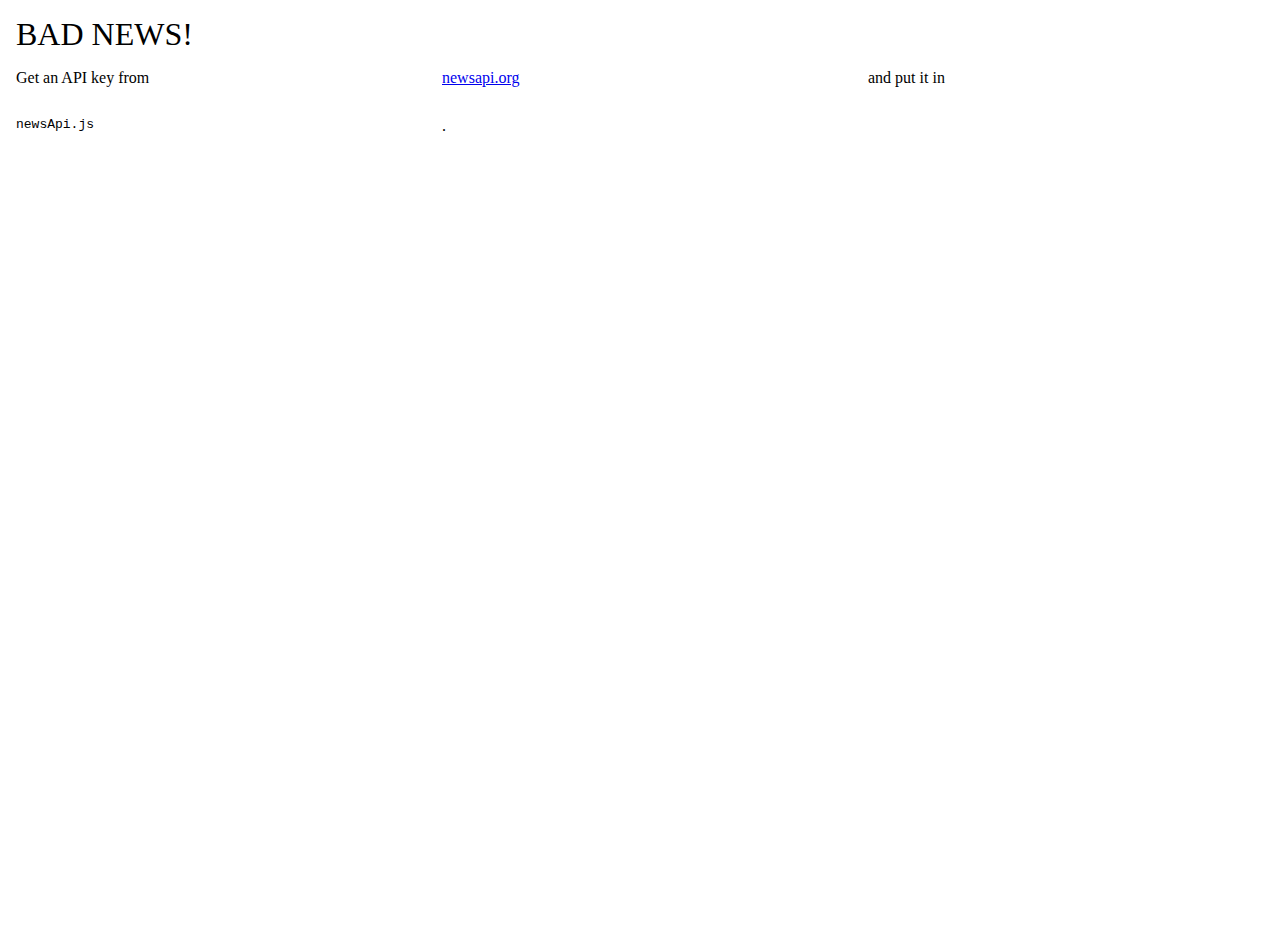
<file: bad-news-master/index.html>
<!DOCTYPE html>
<html lang="en">

<head>
    <meta charset="UTF-8">
    <meta name="viewport" content="width=device-width, initial-scale=1.0">
    <meta http-equiv="X-UA-Compatible" content="ie=edge">
    <link rel="stylesheet" href="./styles.css">
    <link rel="manifest" href="./manifest.webmanifest">
    <title>Bad News!</title>
</head>

<body>
    <header>
        <h1>Bad News!</h1>
    </header>

    <main>
        Get an API key from
        <a href="https://newsapi.org">newsapi.org</a> and put it in
        <code>newsApi.js</code>.
    </main>
    <script src="./index.js" type="module"></script>
</body>

</html>
</file>
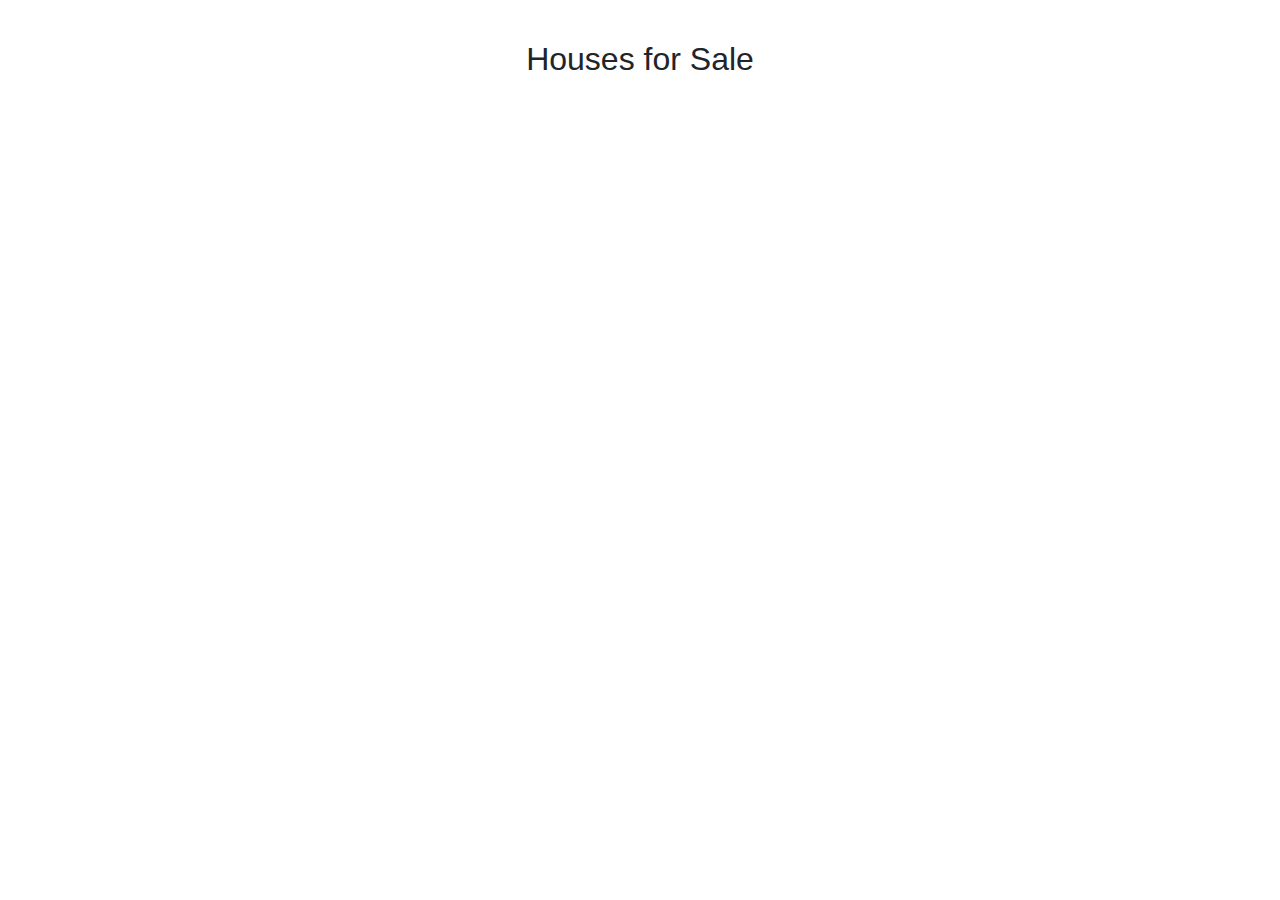
<file: HomeIt-prototype/Home It.html>
<!DOCTYPE html>
<!-- saved from url=(0074)file:///Users/diogovalentepcs/Documents/WebDev/HomeIt-prototype/index.html -->
<html><head><meta http-equiv="Content-Type" content="text/html; charset=windows-1252">
    <meta name="viewport">
    <title>Home It</title>

    <!-- bootstrap css -->
    <link rel="stylesheet" href="./Home It_files/bootstrap.min.css" integrity="sha384-ggOyR0iXCbMQv3Xipma34MD+dH/1fQ784/j6cY/iJTQUOhcWr7x9JvoRxT2MZw1T" crossorigin="anonymous">

    <!-- custom css -->
    <link rel="stylesheet" href="file:///Users/diogovalentepcs/Documents/WebDev/HomeIt-prototype/main.css">

    <!-- veu js -->
    <script defer="" src="./Home It_files/vue"></script>

    <!-- bootstrap js -->
    <script defer="" src="./Home It_files/jquery-3.3.1.slim.min.js" integrity="sha384-q8i/X+965DzO0rT7abK41JStQIAqVgRVzpbzo5smXKp4YfRvH+8abtTE1Pi6jizo" crossorigin="anonymous"></script>
    <script defer="" src="./Home It_files/popper.min.js" integrity="sha384-UO2eT0CpHqdSJQ6hJty5KVphtPhzWj9WO1clHTMGa3JDZwrnQq4sF86dIHNDz0W1" crossorigin="anonymous"></script>
    <script defer="" src="./Home It_files/bootstrap.min.js" integrity="sha384-JjSmVgyd0p3pXB1rRibZUAYoIIy6OrQ6VrjIEaFf/nJGzIxFDsf4x0xIM+B07jRM" crossorigin="anonymous"></script>

    <!-- custom js -->
    <script defer="" src="file:///Users/diogovalentepcs/Documents/WebDev/HomeIt-prototype/main.js"></script>

</head>

<body>
    <div v-for="variant in variants" class="col-4">
        <img v-bind:src="variant.variantImage">
    </div>
    <div class="container text-center my-3">
        <h2>Houses for Sale</h2>
        <div id="houseCarousel" class="row mx-auto my-auto">
            <div v-for="variant in variants" class="col-4">
                <img :src="variant.variantImage">
            </div>
        </div>
    </div>






</body></html>
</file>
<file: bad-news-master/styles.css>
body {
  font-weight: 300;
  margin: 16px;
  min-height: 100vh;
  font-family: -apple-system, BlinkMacSystemFont, 'Roboto', 'Segoe UI';
}

header {
  display: flex;
  justify-content: space-between;
  align-items: center;
  flex-wrap: wrap;
  margin: 16px 0;
}

header h1 {
  text-transform: uppercase;
  font-weight: 300;
  margin: 0;
}

header vaadin-combo-box {
  margin-left: 16px;
  min-width: 300px;
}

main {
  display: grid;
  grid-gap: 30px;
  grid-template-columns: repeat(auto-fit, minmax(300px, 1fr));
  grid-auto-rows: max-content;
  grid-auto-flow: row dense;
}
</file>
